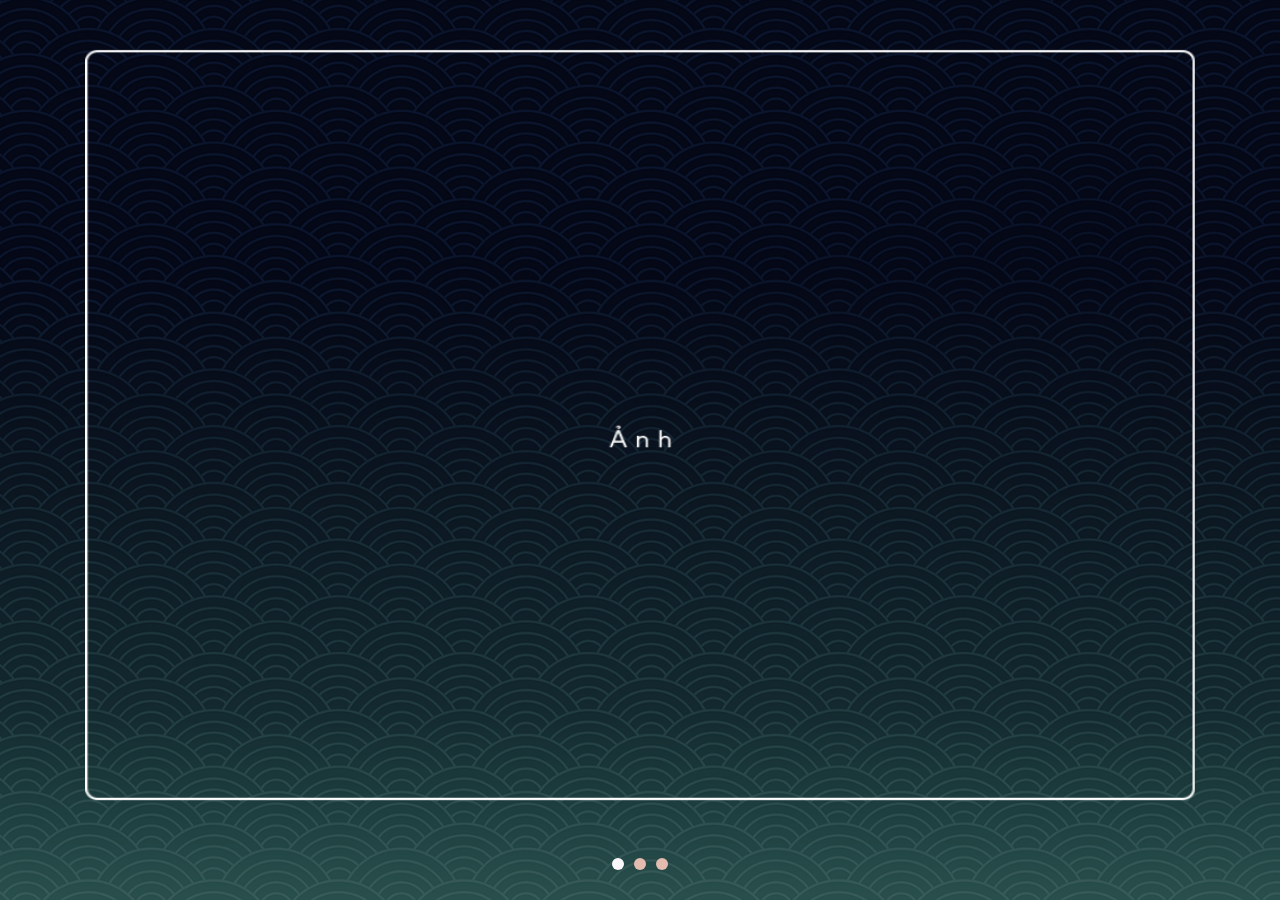
<file: page-1.html>
<!DOCTYPE html>
<html lang="vn">
<head>
    <meta charset="UTF-8">
    <meta name="viewport" content="width=device-width, user-scalable=no, initial-scale=1.0, maximum-scale=1.0, minimum-scale=1.0">
    <meta http-equiv="X-UA-Compatible" content="IE=edge,chrome=1">
    <meta name="keywords" content="Hạnh Ngộ Thiên Di">
    <meta name="author" content="Hạnh Ngộ Thiên Di">
    <title>Hạnh Ngộ Thiên Di</title>
    <link rel="stylesheet" href="css/bootstrap.min.css">
    <link rel="stylesheet" href="fonts/css/all.min.css">
    <link rel="stylesheet" href="css/mobilemenu.css">
    <link rel="stylesheet" href="css/owl.carousel.min.css">
    <link rel="stylesheet" href="css/animate.min.css">
    <link rel="stylesheet" href="css/style.css">
    <script src="js/jquery-3.3.1.min.js"></script>
    <script src="js/bootstrap.min.js"></script>
    <script src="js/owl.carousel.min.js"></script>
    <script src="js/wow.min.js"></script>
    <script src="js/jquery-simple-mobilemenu.min.js"></script>
</head>
<body class="demo">
<div id="page">
    <main id="main" class="mt-0">
        <section class="section__box pt-0 pb-0" id="letter__box">
            <div class="container">
                <div class="slider__box">
                    <div class="owl-carousel slider_demo">
                        <div class="item">
                            <img src="images/no_image_slider.png" alt="">
                        </div>
                        <div class="item">
                            <img src="images/no_image_slider.png" alt="">
                        </div>
                        <div class="item">
                            <img src="images/no_image_slider.png" alt="">
                        </div>
                    </div>
                </div>

            </div>
        </section>
    </main>
</div>
<style>
    .slider__box  .item {
        height: calc(100vh - 150px);
        margin: 50px 0 100px;
    }
    .owl-dots{
        bottom: 30px;
    }
</style>
<script>
    var $ww = $(window).width();
    $(document).ready(function() {
        $(".mobile_menu").slideMobileMenu({
            onMenuLoad: function(menu) {
                console.log(menu)
            },
            onMenuToggle: function(menu, opened) {
                console.log(opened)
            }
        });
        $(".slider_demo").owlCarousel({
            items : 1,
            nav:false,
            navText:"",
            dots:true,
            loop:true,
            autoPlay:true,
            autoplayTimeout:3000
        });
        $('.main__menu--ul a[href*=\\#]').bind('click', function(e) {
            e.preventDefault(); // prevent hard jump, the default behavior

            var target = $(this).attr("href"); // Set the target as variable

            // perform animated scrolling by getting top-position of target-element and set it as scroll target
            $('html, body').stop().animate({
                scrollTop: $(target).offset().top
            }, 600);

            return false;
        });
    });
</script>

</body>
</html>
</file>
<file: css/mobilemenu.css>
.back{color:#FFF}
header .logo-port{padding-left:0;width:calc(100% - 100px)}
.logo-port h1,.logo-port h2,.logo-port p{margin:0!important}
.content-wrap{background-color:#fff;color:#333;float:left;height:100vh;position:relative;width:50%}
.content-inner-wrap{position:absolute;left:50%;top:50%;transform:translate(-50%,-50%);width:70%;padding:0;text-align:left}
.menu-wrap{height:100vh;width:50%;padding:0;float:left;position:relative}
body.mmactive{overflow:hidden}
.mobile_menu{display:none;position:relative}
.sm_menu_outer.active .mobile_menu{display:block;padding:0}
.sm_menu_outer{height:calc(100vh - 64px);overflow-y:scroll;overflow-x:hidden;position:fixed;right:0;top:64px;z-index:-9;width:100%;opacity:0;background-color:#fff;-webkit-transition:opacity .2s;-moz-transition:opacity .2s;transition:opacity .2s;border-top:.5px solid rgba(0,0,0,0);border-image:linear-gradient(to right,rgba(0,0,0,0) 0%,#2a2a2a 20%,#2a2a2a 50%,#2a2a2a 80%,rgba(0,0,0,0) 100%) 0 0 1 0}
.sm_menu_outer.active{opacity:1;z-index:999}
.sm_menu_outer .mobile_menu li.back a{padding:20px 5px 20px 45px;background:#fff;position:relative}
.sm_menu_outer .mobile_menu li.back a:before{font:normal normal normal 14px/1 FontAwesome;content:"\f104";position:absolute;left:15px;top:14px;font-size:32px}
.sm_menu_outer .mobile_menu a{color:#000;display:block;letter-spacing:1px;padding:10px 15px;text-transform:uppercase;text-decoration:none}
.sm_menu_outer .mobile_menu .submenu{background-color:#fff;height:calc(100vh - 70px);position:absolute;right:-100%;top:0;transition:all .5s ease 0s;width:100%;z-index:999;padding:0}
.sm_menu_outer .mobile_menu li.active>.submenu{right:0}
.sm_menu_outer .mobile_menu li{list-style-type:none;border-bottom:.5px solid rgba(0,0,0,0);border-image:linear-gradient(to right,rgba(0,0,0,0) 0%,#2a2a2a 20%,#2a2a2a 50%,#2a2a2a 80%,rgba(0,0,0,0) 100%) 0 0 1 0;color:#333}
.sm_menu_outer .mobile_menu li.hasChild>a{position:relative}
.sm_menu_outer .mobile_menu li.hasChild>a:after{font:normal normal normal 14px/1 FontAwesome;content:"\f054";position:absolute;right:15px;top:3px;font-size:32px;font-family: 'Font Awesome\ 5 Free';}
#sm_menu_ham{cursor:pointer;float:right;height:20px;position:fixed;right:5px;-webkit-transform:rotate(0deg);-moz-transform:rotate(0deg);transform:rotate(0deg);-webkit-transition:all .5s ease-in-out 0;-moz-transition:all .5s ease-in-out 0;-o-transition:all .5s ease-in-out 0;transition:all .5s ease-in-out 0;width:25px;top:22px;right:12px;z-index:99999}
#sm_menu_ham span{background-color:#333;border-radius:5px;display:block;height:2px;left:0;opacity:1;position:absolute;-webkit-transform:rotate(0deg);-moz-transform:rotate(0deg);transform:rotate(0deg);-webkit-transition:all .25s ease-in-out 0;-moz-transition:all .25s ease-in-out 0;-o-transition:all .25s ease-in-out 0;transition:all .25s ease-in-out 0;width:25px}
#sm_menu_ham span:nth-child(1){top:0}
#sm_menu_ham span:nth-child(2),#sm_menu_ham span:nth-child(3){top:10px}
#sm_menu_ham span:nth-child(4){top:20px}
#sm_menu_ham.open span:nth-child(1){left:50%;top:18px;width:0}
#sm_menu_ham.open span:nth-child(2){-webkit-transform:rotate(45deg);-moz-transform:rotate(45deg);transform:rotate(45deg)}
#sm_menu_ham.open span:nth-child(3){-webkit-transform:rotate(-45deg);-moz-transform:rotate(-45deg);transform:rotate(-45deg)}
#sm_menu_ham.open span:nth-child(4){left:50%;top:18px;width:0}
@media (min-width:1025px) {
#sm_menu_ham,.sm_menu_outer{display:none}
}
@media (max-width: 1024px) {
.hidden1024{display:none!important}
.block1024{display:block!important}
header{height:64px;border-bottom:.5px solid rgba(0,0,0,0);border-image:linear-gradient(to right,rgba(0,0,0,0) 0%,#2a2a2a 40%,#2a2a2a 50%,#2a2a2a 60%,rgba(0,0,0,0) 100%) 0 0 1 0;color:#333;position:fixed;width:100%;top:0;left:0;padding:1px 10px;z-index:9999;background:#323232}
.header_2019 {width: 100%;position: fixed;top: 0;left: 0;height: 64px;background: #fff;z-index: 9999;}
.header .btn_enquire{position:absolute;width:auto;min-width:50px;right:50px;top:15px;color:#333;font-size:15px}
.header .btn_enquire a{background:#1aae89;color:#fff;line-height:33px;display:inline-block;padding:0 13px;border-radius:20px;outline:0!important}
.header .dropdown-menu{position:absolute;top:100%;right:0;left:auto}
.sm_menu_outer .mobile_menu a{color:#333;display:block;letter-spacing:1px;padding:10px 15px;text-transform:none!important;text-decoration:none;font-size:16px!important}
.sm_menu_outer .mobile_menu a.enquire{padding-right:30px;display:inline-block;position:relative}
.sm_menu_outer .mobile_menu a.enquire:after{width:2px;height:30px;top:5px;right:0;position:absolute;content:"";background:#bbb}
.sm_menu_outer .mobile_menu a.callus{display:inline-block}
.sm_menu_outer .mobile_menu .dropdown-menu{left:12px}
.sm_menu_outer .mobile_menu .dropdown-menu li{list-style-type:none;border-bottom:.5px solid rgba(0,0,0,0);border-image:linear-gradient(to right,rgba(0,0,0,0) 0%,#ccc 20%,#ccc 50%,#ccc 80%,rgba(0,0,0,0) 100%) 0 0 1 0;color:#333}
.sm_menu_outer .mobile_menu .dropdown-menu a{font-size:14px!important}
.find_mobi{position: absolute;right: 65px;top: 18px;font-size: 20px;color: #252525;cursor:pointer;}
.language_select{position: fixed;top: 22px;right: 105px;height: auto;width: auto;z-index: 99;}
.language_select >a,.language_select >a >img{width:30px; height:20px;}
.language_select .dropdown-menu {
    min-width: 170px !important;
}
}
@media (max-width: 991px) {
.get__enquire__content{padding:0!important}
.mb992_15{margin-bottom:15px!important}
}
@media (max-width: 767px) {
.language_select{position: fixed;top: 21px;right: 55px;height: auto;width: auto;z-index: 99;}
}

@media (max-width: 1024px) {
header .logo-port{padding-left:0;width:116px}
header{background-color:#fff}
}
</file>
<file: css/style.css>
@font-face {
    font-family: 'MarkPro';
    src: url('../fonts/Font_markpro/MarkPro-Regular.eot');
    src: url('../fonts/Font_markpro/MarkPro-Regular.eot?#iefix') format('embedded-opentype'),
    url('../fonts/Font_markpro/MarkPro-Regular.woff2') format('woff2'),
    url('../fonts/Font_markpro/MarkPro-Regular.woff') format('woff'),
    url('../fonts/Font_markpro/MarkPro-Regular.ttf') format('truetype'),
    url('../fonts/Font_markpro/MarkPro-Regular.svg') format('svg');
    font-weight: normal;
    font-style: normal;
    font-display: swap;
}


body {
    font-size: 14px;
    color: #262626;
    font-family: 'MarkPro';
    color: #1c1c1c;
    overflow-x: hidden
}

* {
    margin: 0;
    padding: 0;
    border: none;
}

img, .img {
    max-width: 100%;
    max-height: 100%;
}

a:hover {
    text-decoration: none;
}

.list_style_none {
    list-style: none;
    padding: 0;
    margin: 0;
}

.color_fff {
    color: #fff !important;
}

.navbar-brand > img {
    display: block;
}

#header {
    position: fixed;
    width: 100%;
    top: 0;
    left: 0;
    height: 75px;
    z-index: 99;
    box-shadow: 1px 1px 2px rgba(88, 88, 90, 0.3);
}

#logo {
    display: inline-block;
    width: 300px;
    height: 52px;
    float: left;
    text-indent: -9999%;
    margin: 0;
}

#logo a {
    display: block;
    width: 100%;
    height: auto;
    margin: 0;
    padding: 0;
    float: left;
    height: 100%;
}

.dropdown_item li a {
    line-height: 24px !important;
    padding: 5px 10px !important;
    width: 100%;
    display: block;
}

#logo img {
    width: 100%;
    height: 100%;
}

.demo .header__desktop {
    background: url(../images/bg_header.png);
    background-size: cover;
}

.header__desktop--box {
    display: flex;
    justify-content: space-between;
    padding: 15px 0 10px;
}

.main__menu--ul .item {
    position: relative;
}

.main__menu--ul .item a {
    color: #fff;
    padding: 15px;
    text-transform: uppercase;
    font-size: 15px;
}

.main__menu--ul .item a.active {
    font-weight: bold;
}

.main__menu--ul .dropdown_item a {
    color: #1c1c1c;
    font-size: 16px
}

.header li.subMenu:hover > .dropdown-menu {
    display: block;
}

.header .dropdown-menu {
    padding: 5px 0;
    margin: 0 !important;
    min-width: 220px;
}

.main__menu {
    display: flex;
    align-items: center;
}

.main__menu--ul {
    margin: 0;
    padding: 0;
    display: flex;
    width: 100%;
}


/* css main */
#main {
    background: #000;
    margin-top: 75px;
}

.videof, .videot {
    width: 100%;
    height: 100%;
}

.video {
    position: relative;
}

.content_video {
    position: absolute;
    bottom: 40px;
    left: 0;
    width: 100%;
    text-align: center;
}

.content_video .title {
    color: #fff;
    letter-spacing: 5px;
    font-size: 24px;
}

.content_video .intro {
    color: #fec48e;
    font-size: 48px;
}

.content_video .span {
    margin-left: 70px
}

.content_video .intro span {
    line-height: 50px;
}

.letter {
    padding: 50px 30px 0 0;
}

#letter__box, #products__box, #order__box, .footer__box {
    background: url('../images/bg_letter.png');
    background-size: cover;
    padding: 150px 0;
}

#order__box {
    height: 800px
}

#products__box {
    padding: 150px 0 100px;
}

#gift__box, #products--limitted__box, #form__box, #reviews__box {
    background: url('../images/bg_gift.png');
    background-size: cover;
    padding: 150px 0 100px;
}

#products--limitted__box {
    padding: 150px 0 120px;
}

#reviews__box {
    padding: 200px 0 100px;
}

.section__box {
    position: relative;
}

.section__box:before, .footer__box:before {
    content: '';
    height: 10px;
    width: 100%;
    position: absolute;
    top: 0;
    left: 0;
    background: rgba(255, 255, 255, 0.1);
}

.section__box#video__box:before, .section__box#letter__box:before {
    content: none;
}

.title_letter {
    font-size: 48px;
    color: #ffc07e;
    margin-bottom: 25px;
}

.owl-dots {
    position: absolute;
    bottom: -30px;
    display: flex;
    justify-content: center;
    z-index: 9;
    width: 100%;
}

.owl-dot {
    background: #e3bcaf !important;
    width: 12px;
    height: 12px;
    border-radius: 100%;
    margin: 0 5px;
}

.owl-dot.active {
    background: #faf8fa !important;
}

.owl-dot:focus {
    outline: none;
}

.item__box img {
    width: 100%;
    max-width: 300px;
}

.title__box a {
    max-width: 230px;
    margin: 0 auto;
}

.title__box {
    margin-top: 80px;
    font-size: 16px;
    margin-bottom: 0;
}

.title__box a {
    display: flex;
    border-radius: 5px;
    border: 1px solid #fff;
}

.title__box .title__box--span {
    color: #fff;
    padding: 10px 12px;
    display: inline-block;
    font-size: 22px;
    width: calc(100% - 50px);
}

.icon__double {
    display: flex;
    color: #1c1c1c;
    background: #dcbda5;
    width: 50px;
    justify-content: center;
    align-items: center;
    border-radius: 5px 0 0 5px;
}

.products__box--title {
    font-size: 25px;
    color: #fff;
    margin-bottom: 50px;
    letter-spacing: 5px;
}

.intro__product {
    color: #fff;
    text-align: justify;
    text-align-last: center;
}

.title_product a {
    color: #fff;
}

.item__product > a {
    display: block;
    height: 265px;
    margin-bottom: 40px;
    text-align: center;
}

.title_product {
    font-size: 22px;
    line-height: 28px;
    min-height: 56px;
    margin-bottom: 10px;
}

.purchase__steps--detail {
    margin-top: 35px;
}

.purchase__steps--title {
    font-size: 52px;
    max-width: 600px;
    color: #ecc390
}

.purchase__steps--list {
    margin-top: 40px;
    margin-bottom: 40px;
}

.purchase__steps--list li {
    margin-bottom: 30px;
}

.purchase__steps--list li:last-child {
    margin-bottom: 0
}

.form__box {
    max-width: 460px;
    margin: 0 auto;
}

.form__box--title {
    font-size: 22px;
    line-height: 28px;
    margin-bottom: 10px;
    text-align: center;
    color: #fff;
    text-transform: uppercase;
    letter-spacing: 3px;
}

.form__register input {
    padding: 10px;

    background: none;
    border: none;
    border-bottom: 1px solid #fff;
    border-radius: 10px;
    color: #fff;
    text-align: center;
}

.form__register input:focus {
    box-shadow: none;
    border: none;
    background: none;
    border-bottom: 1px solid #fff;
    color: #fff;

}

.submit__form {
    display: flex;
    border-radius: 5px;
    border: 1px solid #fff;
    background: none;
    height: 48px;
    line-height: 48px;
    margin: 50px auto 0;
}

.submit__form:focus {
    outline: none;
}

.submit__form .submit__form--span {
    color: #fff;
    padding: 0 12px;
    display: inline-block;
    font-size: 22px;
    width: calc(100% - 50px);
}

.submit__form .icon__double {
    height: 100%
}

.form__register {
    margin-top: 50px;
    text-align: center;
}

.form__register label {
    color: #fff;
    margin-bottom: 15px;
}

.list__checkbox {
    display: flex;
    width: 100%;
}

.item__checkbox {
    width: calc(100% / 3);
    padding-left: 25px;
}

.item__checkbox label {
    display: inline-block;
    cursor: pointer;
}

.item__checkbox input {
    display: none;
}

.item__checkbox label:before {
    content: '';
    cursor: pointer;
    vertical-align: bottom;
    /* average checkbox styling */
    line-height: 1.1em;
    font-weight: bold;
    text-align: center;
    font-size: 24px;
    background: none;
    border: 1px solid #fff;
    border-radius: 5px;
    width: 26px;
    height: 26px;
    box-sizing: border-box;
    display: inline-block;
    margin-right: 10px;
}

.item__checkbox input:checked + label:before {
    content: '\2713';
    color: #fff;
}

.item__checkbox input:checked + label {
    color: #fff;
}

.box__reviews--title {
    font-size: 32px;
    color: #ecc390;
}

.box__reviews {
    max-width: 450px;
    margin: 0 auto;
}

.list__reviews {
    margin-top: 35px;
}

.reviews__post--content {
    margin-top: 50px;
}

.name_customer {
    margin: 30px 0;
}

#footer {
    background: #000
}

.list__location--header {
    font-size: 25px;
    margin-bottom: 10px;
    text-align: center;
    color: #fff;
    text-transform: uppercase;
    letter-spacing: 3px;
}

.list_social_footer li i {
    width: 50px;
    height: 50px;
    color: #fff;
    border-radius: 100%;
    text-align: center;
    line-height: 50px;
    font-size: 20px;
    transition: all .5s ease;
}

.list_social_footer li a.youtube i {
    background: #cc181e
}

.list_social_footer li a.instagram i {
    background: #8442b2
}

.list_social_footer li a.facebook i {
    background: #3a5795
}

.list_social_footer li {
    margin-right: 30px;
    color: #fff;
}

.list_social_footer li a:hover i {
    transform: rotate(360deg);
    border-radius: 0;
}

.list__location {
    max-width: 500px;
    float: right;
    z-index: 1;
    min-height: 500px;
}

.footer__box {
    height: 800px;
}

.bg_footer {
    background: url(../images/bg_footer.png);
    background-size: 70% 100%;
    background-position: 0 100%;
    position: absolute;
    background-repeat: no-repeat;
    left: 0;
    top: 0;
    height: calc(100% - 10px);
    width: 100%;
    margin-top: 10px;
}

.social__box {
    position: absolute;
}

.social__box {
    position: absolute;
    bottom: 0;
    width: 100%;
    left: 0;
}

.order__box--title {
    font-size: 48px;
    color: #ffc07e;
    margin-bottom: 10px;
    line-height: 48px;
}

.order__box--content {
    width: 100%;
    max-width: 600px;
    float: right;
    text-align: center;
}

.promotion__intro {
    font-size: 20px;
}

.promotion {
    color: #ccb7a1;
    font-size: 26px;
}

.sale_clock {
    display: flex;
    border: 1px solid #9c9284;
    border-radius: 25px;
    margin-top: 60px;
    padding: 20px 0;
}

.sale_clock .clock {
    display: inline-block;
    line-height: 1;
    padding: 20px;
    font-size: 50px;
    width: 25%;
    position: relative;
}

.sale_clock span {
    display: block;
    font-size: 20px;
    color: white;
    margin-top: 10px;
}

.sale_clock .clock:not(:last-child):after {
    position: absolute;
    top: 50%;
    transform: translateY(-50%);
    right: -5px;
    font-size: 40px;
    content: ":"
}


@media (min-width: 1200px) {
    .product__limited_svip {
        padding: 0 200px;
    }

    .product__limited_svip .item__product {
        padding: 0 23px;
    }

}

@media (min-width: 1300px) {
    .container {
        max-width: 1310px;
    }
}

@media (min-width: 1600px) {
    .container {
        max-width: 1470px;
    }

    #gift__box {
        padding: 200px 0 100px;
    }

    #reviews__box {
        padding: 235px 0 100px;
    }

    .title_product, .form__box--title {
        font-size: 25px
    }

    .title__box .title__box--span {
        font-size: 25px;
        height: 55px;
        display: flex;
        align-items: center;
        justify-content: center;
    }

    .item__box img {
        width: 100%;
        max-width: 340px;
    }

    .title__box a {
        max-width: 270px;
    }

    .form__register {
        margin-top: 60px;
    }

    .submit__form {
        height: 55px;
        line-height: 55px;
        margin: 60px auto 0;
    }

    .submit__form .submit__form--span {
        display: inline-block;
        font-size: 25px;
        padding: 0 12px;
    }

    .box__reviews {
        max-width: 500px;
    }

    .box__reviews--title {
        font-size: 36px;
    }

    .list__reviews {
        margin-top: 40px;
    }

    .reviews__post--content {
        margin-top: 60px;
    }

    .footer__box {
        height: 1000px;
    }

    .order__box--content {
        max-width: 700px;
    }

    .product__limited--list {
        max-width: 1280px;
        margin: 0 auto;
    }
}

@media (min-width: 1920px) {
    .container {
        max-width: 1770px;
    }

    .box__reviews {
        max-width: 600px;
    }

    .box__reviews--title {
        font-size: 42px;
    }

    .footer__box {
        height: 1060px;
    }

    .list_social_footer li i {
        width: 60px;
        height: 60px;
        line-height: 60px;
    }

    .order__box--content {
        max-width: 830px;

    }
}


@media (max-width: 1024px) {
    #main {
        margin-top: 64px;
    }

    .block1024 {
        display: block !important;
    }

    .hidden1024 {
        display: none !important;
    }

    .header {
        background: url(../images/bg_header.jpg);
        background-size: cover;
    }

    .main__menu--ul.mobile_menu .item a {
        color: #1c1c1c;
    }

    .sm_menu_outer {
        height: auto;
    }

    header .logo-port {
        padding-left: 0;
        width: 250px;
        margin-top: 12px;
    }

    #sm_menu_ham span {
        background: #fff;
    }

    .letter {
        padding: 0;
    }

    .title_product {
        min-height: unset;
    }

    .item__product > a {
        margin-bottom: 25px;
    }

    .item__product {
        margin-bottom: 40px;
    }

    .purchase__steps--title {
        font-size: 40px;
    }

    .box__reviews--title {
        font-size: 26px;
    }

    .list__reviews {
        margin-top: 25px;
    }

    .list__location--header {
        font-size: 21px
    }

    .footer__box {
        height: 700px;
    }

    .item__checkbox {
        padding-left: 5px;
    }
}

@media (min-width: 992px) and (max-width: 1024px) {
    .item__box img {
        max-width: 250px;
    }
}

@media (min-width: 768px) and (max-width: 992px) {
    .content_video .title {

        font-size: 20px;
        line-height: 24px;
        margin-bottom: 5px;
    }

    .content_video .intro {
        font-size: 36px;
    }

    .content_video .intro span {
        line-height: 36px;
    }

}

@media (max-width: 992px) {
    .letter {
        margin-bottom: 30px;
    }

    .title__box {
        margin-top: 40px;
    }

    .item__box {
        margin-bottom: 70px;
    }

    .purchase__steps, .reviews__post {
        margin-bottom: 50px;
    }

    .purchase__steps--title {
        font-size: 36px;
        text-align: center;
        max-width: 100%;
    }

    .bg_footer {
        background-size: 100% 100%;
    }

    .list__location {
        max-width: 100%;
        float: none;
    }
}

@media (max-width: 767px) {
    .content_video .title {

        letter-spacing: 3px;
        font-size: 18px;
        margin-bottom: 5px;
    }

    .content_video .intro {
        font-size: 28px;
    }

    .content_video .intro span {
        line-height: 28px;
    }

    .content_video {
        bottom: 20px;
        display: none;
    }

    .item__product {
        margin-bottom: 40px
    }

    .item__product > a {
        margin-bottom: 15px;
    }

    .title_product {
        min-height: unset;
    }

    #letter__box, #products__box, #order__box, .footer__box {
        background: url(../images/bg_letter.png);
        background-size: cover;
        padding: 100px 0;
    }

    #letter__box {
        padding-top: 50px;
    }

    #gift__box .row .col-lg-4:last-child .item__box, #products__box .row .col-12:last-child .item__product, .product__limited .row .col-12:last-child .item__product {
        margin-bottom: 0;
    }

    #products--limitted__box {
        padding: 100px 0;
    }

    .list__location {
        min-height: 420px;
    }

    .footer__box {
        height: auto;
        min-height: 500px;
        padding: 50px 0 30px !important;
    }

    .list__checkbox--box p {
        color: #fff;
    }

    .title__box .title__box--span {
        font-size: 19px;
    }

    #header {
        height: 70px;
    }

    .videof, .videot {
        width: 620px;
        height: 315px;
        margin-left: -186px;
        margin-top: 90px;
    }

    #main {
        margin-top: -20px;
    }

    .item__checkbox {
        padding-left: 10px;
    }

    .purchase__steps--title {
        font-size: 40px;
    }
}
</file>
<file: fonts/css/all.min.css>
.fa,.fab,.fal,.far,.fas{-moz-osx-font-smoothing:grayscale;-webkit-font-smoothing:antialiased;display:inline-block;font-style:normal;font-variant:normal;text-rendering:auto;line-height:1}.fa-lg{font-size:1.33333em;line-height:.75em;vertical-align:-.0667em}.fa-xs{font-size:.75em}.fa-sm{font-size:.875em}.fa-1x{font-size:1em}.fa-2x{font-size:2em}.fa-3x{font-size:3em}.fa-4x{font-size:4em}.fa-5x{font-size:5em}.fa-6x{font-size:6em}.fa-7x{font-size:7em}.fa-8x{font-size:8em}.fa-9x{font-size:9em}.fa-10x{font-size:10em}.fa-fw{text-align:center;width:1.25em}.fa-ul{list-style-type:none;margin-left:2.5em;padding-left:0}.fa-ul>li{position:relative}.fa-li{left:-2em;position:absolute;text-align:center;width:2em;line-height:inherit}.fa-border{border:.08em solid #eee;border-radius:.1em;padding:.2em .25em .15em}.fa-pull-left{float:left}.fa-pull-right{float:right}.fa.fa-pull-left,.fab.fa-pull-left,.fal.fa-pull-left,.far.fa-pull-left,.fas.fa-pull-left{margin-right:.3em}.fa.fa-pull-right,.fab.fa-pull-right,.fal.fa-pull-right,.far.fa-pull-right,.fas.fa-pull-right{margin-left:.3em}.fa-spin{animation:fa-spin 2s infinite linear}.fa-pulse{animation:fa-spin 1s infinite steps(8)}@keyframes fa-spin{0%{transform:rotate(0deg)}to{transform:rotate(1turn)}}.fa-rotate-90{-ms-filter:"progid:DXImageTransform.Microsoft.BasicImage(rotation=1)";transform:rotate(90deg)}.fa-rotate-180{-ms-filter:"progid:DXImageTransform.Microsoft.BasicImage(rotation=2)";transform:rotate(180deg)}.fa-rotate-270{-ms-filter:"progid:DXImageTransform.Microsoft.BasicImage(rotation=3)";transform:rotate(270deg)}.fa-flip-horizontal{-ms-filter:"progid:DXImageTransform.Microsoft.BasicImage(rotation=0, mirror=1)";transform:scaleX(-1)}.fa-flip-vertical{transform:scaleY(-1)}.fa-flip-both,.fa-flip-horizontal.fa-flip-vertical,.fa-flip-vertical{-ms-filter:"progid:DXImageTransform.Microsoft.BasicImage(rotation=2, mirror=1)"}.fa-flip-both,.fa-flip-horizontal.fa-flip-vertical{transform:scale(-1)}:root .fa-flip-both,:root .fa-flip-horizontal,:root .fa-flip-vertical,:root .fa-rotate-90,:root .fa-rotate-180,:root .fa-rotate-270{filter:none}.fa-stack{display:inline-block;height:2em;line-height:2em;position:relative;vertical-align:middle;width:2.5em}.fa-stack-1x,.fa-stack-2x{left:0;position:absolute;text-align:center;width:100%}.fa-stack-1x{line-height:inherit}.fa-stack-2x{font-size:2em}.fa-inverse{color:#fff}.fa-500px:before{content:"\f26e"}.fa-accessible-icon:before{content:"\f368"}.fa-accusoft:before{content:"\f369"}.fa-acquisitions-incorporated:before{content:"\f6af"}.fa-ad:before{content:"\f641"}.fa-address-book:before{content:"\f2b9"}.fa-address-card:before{content:"\f2bb"}.fa-adjust:before{content:"\f042"}.fa-adn:before{content:"\f170"}.fa-adobe:before{content:"\f778"}.fa-adversal:before{content:"\f36a"}.fa-affiliatetheme:before{content:"\f36b"}.fa-air-freshener:before{content:"\f5d0"}.fa-algolia:before{content:"\f36c"}.fa-align-center:before{content:"\f037"}.fa-align-justify:before{content:"\f039"}.fa-align-left:before{content:"\f036"}.fa-align-right:before{content:"\f038"}.fa-alipay:before{content:"\f642"}.fa-allergies:before{content:"\f461"}.fa-amazon:before{content:"\f270"}.fa-amazon-pay:before{content:"\f42c"}.fa-ambulance:before{content:"\f0f9"}.fa-american-sign-language-interpreting:before{content:"\f2a3"}.fa-amilia:before{content:"\f36d"}.fa-anchor:before{content:"\f13d"}.fa-android:before{content:"\f17b"}.fa-angellist:before{content:"\f209"}.fa-angle-double-down:before{content:"\f103"}.fa-angle-double-left:before{content:"\f100"}.fa-angle-double-right:before{content:"\f101"}.fa-angle-double-up:before{content:"\f102"}.fa-angle-down:before{content:"\f107"}.fa-angle-left:before{content:"\f104"}.fa-angle-right:before{content:"\f105"}.fa-angle-up:before{content:"\f106"}.fa-angry:before{content:"\f556"}.fa-angrycreative:before{content:"\f36e"}.fa-angular:before{content:"\f420"}.fa-ankh:before{content:"\f644"}.fa-app-store:before{content:"\f36f"}.fa-app-store-ios:before{content:"\f370"}.fa-apper:before{content:"\f371"}.fa-apple:before{content:"\f179"}.fa-apple-alt:before{content:"\f5d1"}.fa-apple-pay:before{content:"\f415"}.fa-archive:before{content:"\f187"}.fa-archway:before{content:"\f557"}.fa-arrow-alt-circle-down:before{content:"\f358"}.fa-arrow-alt-circle-left:before{content:"\f359"}.fa-arrow-alt-circle-right:before{content:"\f35a"}.fa-arrow-alt-circle-up:before{content:"\f35b"}.fa-arrow-circle-down:before{content:"\f0ab"}.fa-arrow-circle-left:before{content:"\f0a8"}.fa-arrow-circle-right:before{content:"\f0a9"}.fa-arrow-circle-up:before{content:"\f0aa"}.fa-arrow-down:before{content:"\f063"}.fa-arrow-left:before{content:"\f060"}.fa-arrow-right:before{content:"\f061"}.fa-arrow-up:before{content:"\f062"}.fa-arrows-alt:before{content:"\f0b2"}.fa-arrows-alt-h:before{content:"\f337"}.fa-arrows-alt-v:before{content:"\f338"}.fa-artstation:before{content:"\f77a"}.fa-assistive-listening-systems:before{content:"\f2a2"}.fa-asterisk:before{content:"\f069"}.fa-asymmetrik:before{content:"\f372"}.fa-at:before{content:"\f1fa"}.fa-atlas:before{content:"\f558"}.fa-atlassian:before{content:"\f77b"}.fa-atom:before{content:"\f5d2"}.fa-audible:before{content:"\f373"}.fa-audio-description:before{content:"\f29e"}.fa-autoprefixer:before{content:"\f41c"}.fa-avianex:before{content:"\f374"}.fa-aviato:before{content:"\f421"}.fa-award:before{content:"\f559"}.fa-aws:before{content:"\f375"}.fa-baby:before{content:"\f77c"}.fa-baby-carriage:before{content:"\f77d"}.fa-backspace:before{content:"\f55a"}.fa-backward:before{content:"\f04a"}.fa-bacon:before{content:"\f7e5"}.fa-balance-scale:before{content:"\f24e"}.fa-ban:before{content:"\f05e"}.fa-band-aid:before{content:"\f462"}.fa-bandcamp:before{content:"\f2d5"}.fa-barcode:before{content:"\f02a"}.fa-bars:before{content:"\f0c9"}.fa-baseball-ball:before{content:"\f433"}.fa-basketball-ball:before{content:"\f434"}.fa-bath:before{content:"\f2cd"}.fa-battery-empty:before{content:"\f244"}.fa-battery-full:before{content:"\f240"}.fa-battery-half:before{content:"\f242"}.fa-battery-quarter:before{content:"\f243"}.fa-battery-three-quarters:before{content:"\f241"}.fa-bed:before{content:"\f236"}.fa-beer:before{content:"\f0fc"}.fa-behance:before{content:"\f1b4"}.fa-behance-square:before{content:"\f1b5"}.fa-bell:before{content:"\f0f3"}.fa-bell-slash:before{content:"\f1f6"}.fa-bezier-curve:before{content:"\f55b"}.fa-bible:before{content:"\f647"}.fa-bicycle:before{content:"\f206"}.fa-bimobject:before{content:"\f378"}.fa-binoculars:before{content:"\f1e5"}.fa-biohazard:before{content:"\f780"}.fa-birthday-cake:before{content:"\f1fd"}.fa-bitbucket:before{content:"\f171"}.fa-bitcoin:before{content:"\f379"}.fa-bity:before{content:"\f37a"}.fa-black-tie:before{content:"\f27e"}.fa-blackberry:before{content:"\f37b"}.fa-blender:before{content:"\f517"}.fa-blender-phone:before{content:"\f6b6"}.fa-blind:before{content:"\f29d"}.fa-blog:before{content:"\f781"}.fa-blogger:before{content:"\f37c"}.fa-blogger-b:before{content:"\f37d"}.fa-bluetooth:before{content:"\f293"}.fa-bluetooth-b:before{content:"\f294"}.fa-bold:before{content:"\f032"}.fa-bolt:before{content:"\f0e7"}.fa-bomb:before{content:"\f1e2"}.fa-bone:before{content:"\f5d7"}.fa-bong:before{content:"\f55c"}.fa-book:before{content:"\f02d"}.fa-book-dead:before{content:"\f6b7"}.fa-book-medical:before{content:"\f7e6"}.fa-book-open:before{content:"\f518"}.fa-book-reader:before{content:"\f5da"}.fa-bookmark:before{content:"\f02e"}.fa-bowling-ball:before{content:"\f436"}.fa-box:before{content:"\f466"}.fa-box-open:before{content:"\f49e"}.fa-boxes:before{content:"\f468"}.fa-braille:before{content:"\f2a1"}.fa-brain:before{content:"\f5dc"}.fa-bread-slice:before{content:"\f7ec"}.fa-briefcase:before{content:"\f0b1"}.fa-briefcase-medical:before{content:"\f469"}.fa-broadcast-tower:before{content:"\f519"}.fa-broom:before{content:"\f51a"}.fa-brush:before{content:"\f55d"}.fa-btc:before{content:"\f15a"}.fa-bug:before{content:"\f188"}.fa-building:before{content:"\f1ad"}.fa-bullhorn:before{content:"\f0a1"}.fa-bullseye:before{content:"\f140"}.fa-burn:before{content:"\f46a"}.fa-buromobelexperte:before{content:"\f37f"}.fa-bus:before{content:"\f207"}.fa-bus-alt:before{content:"\f55e"}.fa-business-time:before{content:"\f64a"}.fa-buysellads:before{content:"\f20d"}.fa-calculator:before{content:"\f1ec"}.fa-calendar:before{content:"\f133"}.fa-calendar-alt:before{content:"\f073"}.fa-calendar-check:before{content:"\f274"}.fa-calendar-day:before{content:"\f783"}.fa-calendar-minus:before{content:"\f272"}.fa-calendar-plus:before{content:"\f271"}.fa-calendar-times:before{content:"\f273"}.fa-calendar-week:before{content:"\f784"}.fa-camera:before{content:"\f030"}.fa-camera-retro:before{content:"\f083"}.fa-campground:before{content:"\f6bb"}.fa-canadian-maple-leaf:before{content:"\f785"}.fa-candy-cane:before{content:"\f786"}.fa-cannabis:before{content:"\f55f"}.fa-capsules:before{content:"\f46b"}.fa-car:before{content:"\f1b9"}.fa-car-alt:before{content:"\f5de"}.fa-car-battery:before{content:"\f5df"}.fa-car-crash:before{content:"\f5e1"}.fa-car-side:before{content:"\f5e4"}.fa-caret-down:before{content:"\f0d7"}.fa-caret-left:before{content:"\f0d9"}.fa-caret-right:before{content:"\f0da"}.fa-caret-square-down:before{content:"\f150"}.fa-caret-square-left:before{content:"\f191"}.fa-caret-square-right:before{content:"\f152"}.fa-caret-square-up:before{content:"\f151"}.fa-caret-up:before{content:"\f0d8"}.fa-carrot:before{content:"\f787"}.fa-cart-arrow-down:before{content:"\f218"}.fa-cart-plus:before{content:"\f217"}.fa-cash-register:before{content:"\f788"}.fa-cat:before{content:"\f6be"}.fa-cc-amazon-pay:before{content:"\f42d"}.fa-cc-amex:before{content:"\f1f3"}.fa-cc-apple-pay:before{content:"\f416"}.fa-cc-diners-club:before{content:"\f24c"}.fa-cc-discover:before{content:"\f1f2"}.fa-cc-jcb:before{content:"\f24b"}.fa-cc-mastercard:before{content:"\f1f1"}.fa-cc-paypal:before{content:"\f1f4"}.fa-cc-stripe:before{content:"\f1f5"}.fa-cc-visa:before{content:"\f1f0"}.fa-centercode:before{content:"\f380"}.fa-centos:before{content:"\f789"}.fa-certificate:before{content:"\f0a3"}.fa-chair:before{content:"\f6c0"}.fa-chalkboard:before{content:"\f51b"}.fa-chalkboard-teacher:before{content:"\f51c"}.fa-charging-station:before{content:"\f5e7"}.fa-chart-area:before{content:"\f1fe"}.fa-chart-bar:before{content:"\f080"}.fa-chart-line:before{content:"\f201"}.fa-chart-pie:before{content:"\f200"}.fa-check:before{content:"\f00c"}.fa-check-circle:before{content:"\f058"}.fa-check-double:before{content:"\f560"}.fa-check-square:before{content:"\f14a"}.fa-cheese:before{content:"\f7ef"}.fa-chess:before{content:"\f439"}.fa-chess-bishop:before{content:"\f43a"}.fa-chess-board:before{content:"\f43c"}.fa-chess-king:before{content:"\f43f"}.fa-chess-knight:before{content:"\f441"}.fa-chess-pawn:before{content:"\f443"}.fa-chess-queen:before{content:"\f445"}.fa-chess-rook:before{content:"\f447"}.fa-chevron-circle-down:before{content:"\f13a"}.fa-chevron-circle-left:before{content:"\f137"}.fa-chevron-circle-right:before{content:"\f138"}.fa-chevron-circle-up:before{content:"\f139"}.fa-chevron-down:before{content:"\f078"}.fa-chevron-left:before{content:"\f053"}.fa-chevron-right:before{content:"\f054"}.fa-chevron-up:before{content:"\f077"}.fa-child:before{content:"\f1ae"}.fa-chrome:before{content:"\f268"}.fa-church:before{content:"\f51d"}.fa-circle:before{content:"\f111"}.fa-circle-notch:before{content:"\f1ce"}.fa-city:before{content:"\f64f"}.fa-clinic-medical:before{content:"\f7f2"}.fa-clipboard:before{content:"\f328"}.fa-clipboard-check:before{content:"\f46c"}.fa-clipboard-list:before{content:"\f46d"}.fa-clock:before{content:"\f017"}.fa-clone:before{content:"\f24d"}.fa-closed-captioning:before{content:"\f20a"}.fa-cloud:before{content:"\f0c2"}.fa-cloud-download-alt:before{content:"\f381"}.fa-cloud-meatball:before{content:"\f73b"}.fa-cloud-moon:before{content:"\f6c3"}.fa-cloud-moon-rain:before{content:"\f73c"}.fa-cloud-rain:before{content:"\f73d"}.fa-cloud-showers-heavy:before{content:"\f740"}.fa-cloud-sun:before{content:"\f6c4"}.fa-cloud-sun-rain:before{content:"\f743"}.fa-cloud-upload-alt:before{content:"\f382"}.fa-cloudscale:before{content:"\f383"}.fa-cloudsmith:before{content:"\f384"}.fa-cloudversify:before{content:"\f385"}.fa-cocktail:before{content:"\f561"}.fa-code:before{content:"\f121"}.fa-code-branch:before{content:"\f126"}.fa-codepen:before{content:"\f1cb"}.fa-codiepie:before{content:"\f284"}.fa-coffee:before{content:"\f0f4"}.fa-cog:before{content:"\f013"}.fa-cogs:before{content:"\f085"}.fa-coins:before{content:"\f51e"}.fa-columns:before{content:"\f0db"}.fa-comment:before{content:"\f075"}.fa-comment-alt:before{content:"\f27a"}.fa-comment-dollar:before{content:"\f651"}.fa-comment-dots:before{content:"\f4ad"}.fa-comment-medical:before{content:"\f7f5"}.fa-comment-slash:before{content:"\f4b3"}.fa-comments:before{content:"\f086"}.fa-comments-dollar:before{content:"\f653"}.fa-compact-disc:before{content:"\f51f"}.fa-compass:before{content:"\f14e"}.fa-compress:before{content:"\f066"}.fa-compress-arrows-alt:before{content:"\f78c"}.fa-concierge-bell:before{content:"\f562"}.fa-confluence:before{content:"\f78d"}.fa-connectdevelop:before{content:"\f20e"}.fa-contao:before{content:"\f26d"}.fa-cookie:before{content:"\f563"}.fa-cookie-bite:before{content:"\f564"}.fa-copy:before{content:"\f0c5"}.fa-copyright:before{content:"\f1f9"}.fa-couch:before{content:"\f4b8"}.fa-cpanel:before{content:"\f388"}.fa-creative-commons:before{content:"\f25e"}.fa-creative-commons-by:before{content:"\f4e7"}.fa-creative-commons-nc:before{content:"\f4e8"}.fa-creative-commons-nc-eu:before{content:"\f4e9"}.fa-creative-commons-nc-jp:before{content:"\f4ea"}.fa-creative-commons-nd:before{content:"\f4eb"}.fa-creative-commons-pd:before{content:"\f4ec"}.fa-creative-commons-pd-alt:before{content:"\f4ed"}.fa-creative-commons-remix:before{content:"\f4ee"}.fa-creative-commons-sa:before{content:"\f4ef"}.fa-creative-commons-sampling:before{content:"\f4f0"}.fa-creative-commons-sampling-plus:before{content:"\f4f1"}.fa-creative-commons-share:before{content:"\f4f2"}.fa-creative-commons-zero:before{content:"\f4f3"}.fa-credit-card:before{content:"\f09d"}.fa-critical-role:before{content:"\f6c9"}.fa-crop:before{content:"\f125"}.fa-crop-alt:before{content:"\f565"}.fa-cross:before{content:"\f654"}.fa-crosshairs:before{content:"\f05b"}.fa-crow:before{content:"\f520"}.fa-crown:before{content:"\f521"}.fa-crutch:before{content:"\f7f7"}.fa-css3:before{content:"\f13c"}.fa-css3-alt:before{content:"\f38b"}.fa-cube:before{content:"\f1b2"}.fa-cubes:before{content:"\f1b3"}.fa-cut:before{content:"\f0c4"}.fa-cuttlefish:before{content:"\f38c"}.fa-d-and-d:before{content:"\f38d"}.fa-d-and-d-beyond:before{content:"\f6ca"}.fa-dashcube:before{content:"\f210"}.fa-database:before{content:"\f1c0"}.fa-deaf:before{content:"\f2a4"}.fa-delicious:before{content:"\f1a5"}.fa-democrat:before{content:"\f747"}.fa-deploydog:before{content:"\f38e"}.fa-deskpro:before{content:"\f38f"}.fa-desktop:before{content:"\f108"}.fa-dev:before{content:"\f6cc"}.fa-deviantart:before{content:"\f1bd"}.fa-dharmachakra:before{content:"\f655"}.fa-dhl:before{content:"\f790"}.fa-diagnoses:before{content:"\f470"}.fa-diaspora:before{content:"\f791"}.fa-dice:before{content:"\f522"}.fa-dice-d20:before{content:"\f6cf"}.fa-dice-d6:before{content:"\f6d1"}.fa-dice-five:before{content:"\f523"}.fa-dice-four:before{content:"\f524"}.fa-dice-one:before{content:"\f525"}.fa-dice-six:before{content:"\f526"}.fa-dice-three:before{content:"\f527"}.fa-dice-two:before{content:"\f528"}.fa-digg:before{content:"\f1a6"}.fa-digital-ocean:before{content:"\f391"}.fa-digital-tachograph:before{content:"\f566"}.fa-directions:before{content:"\f5eb"}.fa-discord:before{content:"\f392"}.fa-discourse:before{content:"\f393"}.fa-divide:before{content:"\f529"}.fa-dizzy:before{content:"\f567"}.fa-dna:before{content:"\f471"}.fa-dochub:before{content:"\f394"}.fa-docker:before{content:"\f395"}.fa-dog:before{content:"\f6d3"}.fa-dollar-sign:before{content:"\f155"}.fa-dolly:before{content:"\f472"}.fa-dolly-flatbed:before{content:"\f474"}.fa-donate:before{content:"\f4b9"}.fa-door-closed:before{content:"\f52a"}.fa-door-open:before{content:"\f52b"}.fa-dot-circle:before{content:"\f192"}.fa-dove:before{content:"\f4ba"}.fa-download:before{content:"\f019"}.fa-draft2digital:before{content:"\f396"}.fa-drafting-compass:before{content:"\f568"}.fa-dragon:before{content:"\f6d5"}.fa-draw-polygon:before{content:"\f5ee"}.fa-dribbble:before{content:"\f17d"}.fa-dribbble-square:before{content:"\f397"}.fa-dropbox:before{content:"\f16b"}.fa-drum:before{content:"\f569"}.fa-drum-steelpan:before{content:"\f56a"}.fa-drumstick-bite:before{content:"\f6d7"}.fa-drupal:before{content:"\f1a9"}.fa-dumbbell:before{content:"\f44b"}.fa-dumpster:before{content:"\f793"}.fa-dumpster-fire:before{content:"\f794"}.fa-dungeon:before{content:"\f6d9"}.fa-dyalog:before{content:"\f399"}.fa-earlybirds:before{content:"\f39a"}.fa-ebay:before{content:"\f4f4"}.fa-edge:before{content:"\f282"}.fa-edit:before{content:"\f044"}.fa-egg:before{content:"\f7fb"}.fa-eject:before{content:"\f052"}.fa-elementor:before{content:"\f430"}.fa-ellipsis-h:before{content:"\f141"}.fa-ellipsis-v:before{content:"\f142"}.fa-ello:before{content:"\f5f1"}.fa-ember:before{content:"\f423"}.fa-empire:before{content:"\f1d1"}.fa-envelope:before{content:"\f0e0"}.fa-envelope-open:before{content:"\f2b6"}.fa-envelope-open-text:before{content:"\f658"}.fa-envelope-square:before{content:"\f199"}.fa-envira:before{content:"\f299"}.fa-equals:before{content:"\f52c"}.fa-eraser:before{content:"\f12d"}.fa-erlang:before{content:"\f39d"}.fa-ethereum:before{content:"\f42e"}.fa-ethernet:before{content:"\f796"}.fa-etsy:before{content:"\f2d7"}.fa-euro-sign:before{content:"\f153"}.fa-exchange-alt:before{content:"\f362"}.fa-exclamation:before{content:"\f12a"}.fa-exclamation-circle:before{content:"\f06a"}.fa-exclamation-triangle:before{content:"\f071"}.fa-expand:before{content:"\f065"}.fa-expand-arrows-alt:before{content:"\f31e"}.fa-expeditedssl:before{content:"\f23e"}.fa-external-link-alt:before{content:"\f35d"}.fa-external-link-square-alt:before{content:"\f360"}.fa-eye:before{content:"\f06e"}.fa-eye-dropper:before{content:"\f1fb"}.fa-eye-slash:before{content:"\f070"}.fa-facebook:before{content:"\f09a"}.fa-facebook-f:before{content:"\f39e"}.fa-facebook-messenger:before{content:"\f39f"}.fa-facebook-square:before{content:"\f082"}.fa-fantasy-flight-games:before{content:"\f6dc"}.fa-fast-backward:before{content:"\f049"}.fa-fast-forward:before{content:"\f050"}.fa-fax:before{content:"\f1ac"}.fa-feather:before{content:"\f52d"}.fa-feather-alt:before{content:"\f56b"}.fa-fedex:before{content:"\f797"}.fa-fedora:before{content:"\f798"}.fa-female:before{content:"\f182"}.fa-fighter-jet:before{content:"\f0fb"}.fa-figma:before{content:"\f799"}.fa-file:before{content:"\f15b"}.fa-file-alt:before{content:"\f15c"}.fa-file-archive:before{content:"\f1c6"}.fa-file-audio:before{content:"\f1c7"}.fa-file-code:before{content:"\f1c9"}.fa-file-contract:before{content:"\f56c"}.fa-file-csv:before{content:"\f6dd"}.fa-file-download:before{content:"\f56d"}.fa-file-excel:before{content:"\f1c3"}.fa-file-export:before{content:"\f56e"}.fa-file-image:before{content:"\f1c5"}.fa-file-import:before{content:"\f56f"}.fa-file-invoice:before{content:"\f570"}.fa-file-invoice-dollar:before{content:"\f571"}.fa-file-medical:before{content:"\f477"}.fa-file-medical-alt:before{content:"\f478"}.fa-file-pdf:before{content:"\f1c1"}.fa-file-powerpoint:before{content:"\f1c4"}.fa-file-prescription:before{content:"\f572"}.fa-file-signature:before{content:"\f573"}.fa-file-upload:before{content:"\f574"}.fa-file-video:before{content:"\f1c8"}.fa-file-word:before{content:"\f1c2"}.fa-fill:before{content:"\f575"}.fa-fill-drip:before{content:"\f576"}.fa-film:before{content:"\f008"}.fa-filter:before{content:"\f0b0"}.fa-fingerprint:before{content:"\f577"}.fa-fire:before{content:"\f06d"}.fa-fire-alt:before{content:"\f7e4"}.fa-fire-extinguisher:before{content:"\f134"}.fa-firefox:before{content:"\f269"}.fa-first-aid:before{content:"\f479"}.fa-first-order:before{content:"\f2b0"}.fa-first-order-alt:before{content:"\f50a"}.fa-firstdraft:before{content:"\f3a1"}.fa-fish:before{content:"\f578"}.fa-fist-raised:before{content:"\f6de"}.fa-flag:before{content:"\f024"}.fa-flag-checkered:before{content:"\f11e"}.fa-flag-usa:before{content:"\f74d"}.fa-flask:before{content:"\f0c3"}.fa-flickr:before{content:"\f16e"}.fa-flipboard:before{content:"\f44d"}.fa-flushed:before{content:"\f579"}.fa-fly:before{content:"\f417"}.fa-folder:before{content:"\f07b"}.fa-folder-minus:before{content:"\f65d"}.fa-folder-open:before{content:"\f07c"}.fa-folder-plus:before{content:"\f65e"}.fa-font:before{content:"\f031"}.fa-font-awesome:before{content:"\f2b4"}.fa-font-awesome-alt:before{content:"\f35c"}.fa-font-awesome-flag:before{content:"\f425"}.fa-font-awesome-logo-full:before{content:"\f4e6"}.fa-fonticons:before{content:"\f280"}.fa-fonticons-fi:before{content:"\f3a2"}.fa-football-ball:before{content:"\f44e"}.fa-fort-awesome:before{content:"\f286"}.fa-fort-awesome-alt:before{content:"\f3a3"}.fa-forumbee:before{content:"\f211"}.fa-forward:before{content:"\f04e"}.fa-foursquare:before{content:"\f180"}.fa-free-code-camp:before{content:"\f2c5"}.fa-freebsd:before{content:"\f3a4"}.fa-frog:before{content:"\f52e"}.fa-frown:before{content:"\f119"}.fa-frown-open:before{content:"\f57a"}.fa-fulcrum:before{content:"\f50b"}.fa-funnel-dollar:before{content:"\f662"}.fa-futbol:before{content:"\f1e3"}.fa-galactic-republic:before{content:"\f50c"}.fa-galactic-senate:before{content:"\f50d"}.fa-gamepad:before{content:"\f11b"}.fa-gas-pump:before{content:"\f52f"}.fa-gavel:before{content:"\f0e3"}.fa-gem:before{content:"\f3a5"}.fa-genderless:before{content:"\f22d"}.fa-get-pocket:before{content:"\f265"}.fa-gg:before{content:"\f260"}.fa-gg-circle:before{content:"\f261"}.fa-ghost:before{content:"\f6e2"}.fa-gift:before{content:"\f06b"}.fa-gifts:before{content:"\f79c"}.fa-git:before{content:"\f1d3"}.fa-git-square:before{content:"\f1d2"}.fa-github:before{content:"\f09b"}.fa-github-alt:before{content:"\f113"}.fa-github-square:before{content:"\f092"}.fa-gitkraken:before{content:"\f3a6"}.fa-gitlab:before{content:"\f296"}.fa-gitter:before{content:"\f426"}.fa-glass-cheers:before{content:"\f79f"}.fa-glass-martini:before{content:"\f000"}.fa-glass-martini-alt:before{content:"\f57b"}.fa-glass-whiskey:before{content:"\f7a0"}.fa-glasses:before{content:"\f530"}.fa-glide:before{content:"\f2a5"}.fa-glide-g:before{content:"\f2a6"}.fa-globe:before{content:"\f0ac"}.fa-globe-africa:before{content:"\f57c"}.fa-globe-americas:before{content:"\f57d"}.fa-globe-asia:before{content:"\f57e"}.fa-globe-europe:before{content:"\f7a2"}.fa-gofore:before{content:"\f3a7"}.fa-golf-ball:before{content:"\f450"}.fa-goodreads:before{content:"\f3a8"}.fa-goodreads-g:before{content:"\f3a9"}.fa-google:before{content:"\f1a0"}.fa-google-drive:before{content:"\f3aa"}.fa-google-play:before{content:"\f3ab"}.fa-google-plus:before{content:"\f2b3"}.fa-google-plus-g:before{content:"\f0d5"}.fa-google-plus-square:before{content:"\f0d4"}.fa-google-wallet:before{content:"\f1ee"}.fa-gopuram:before{content:"\f664"}.fa-graduation-cap:before{content:"\f19d"}.fa-gratipay:before{content:"\f184"}.fa-grav:before{content:"\f2d6"}.fa-greater-than:before{content:"\f531"}.fa-greater-than-equal:before{content:"\f532"}.fa-grimace:before{content:"\f57f"}.fa-grin:before{content:"\f580"}.fa-grin-alt:before{content:"\f581"}.fa-grin-beam:before{content:"\f582"}.fa-grin-beam-sweat:before{content:"\f583"}.fa-grin-hearts:before{content:"\f584"}.fa-grin-squint:before{content:"\f585"}.fa-grin-squint-tears:before{content:"\f586"}.fa-grin-stars:before{content:"\f587"}.fa-grin-tears:before{content:"\f588"}.fa-grin-tongue:before{content:"\f589"}.fa-grin-tongue-squint:before{content:"\f58a"}.fa-grin-tongue-wink:before{content:"\f58b"}.fa-grin-wink:before{content:"\f58c"}.fa-grip-horizontal:before{content:"\f58d"}.fa-grip-lines:before{content:"\f7a4"}.fa-grip-lines-vertical:before{content:"\f7a5"}.fa-grip-vertical:before{content:"\f58e"}.fa-gripfire:before{content:"\f3ac"}.fa-grunt:before{content:"\f3ad"}.fa-guitar:before{content:"\f7a6"}.fa-gulp:before{content:"\f3ae"}.fa-h-square:before{content:"\f0fd"}.fa-hacker-news:before{content:"\f1d4"}.fa-hacker-news-square:before{content:"\f3af"}.fa-hackerrank:before{content:"\f5f7"}.fa-hamburger:before{content:"\f805"}.fa-hammer:before{content:"\f6e3"}.fa-hamsa:before{content:"\f665"}.fa-hand-holding:before{content:"\f4bd"}.fa-hand-holding-heart:before{content:"\f4be"}.fa-hand-holding-usd:before{content:"\f4c0"}.fa-hand-lizard:before{content:"\f258"}.fa-hand-middle-finger:before{content:"\f806"}.fa-hand-paper:before{content:"\f256"}.fa-hand-peace:before{content:"\f25b"}.fa-hand-point-down:before{content:"\f0a7"}.fa-hand-point-left:before{content:"\f0a5"}.fa-hand-point-right:before{content:"\f0a4"}.fa-hand-point-up:before{content:"\f0a6"}.fa-hand-pointer:before{content:"\f25a"}.fa-hand-rock:before{content:"\f255"}.fa-hand-scissors:before{content:"\f257"}.fa-hand-spock:before{content:"\f259"}.fa-hands:before{content:"\f4c2"}.fa-hands-helping:before{content:"\f4c4"}.fa-handshake:before{content:"\f2b5"}.fa-hanukiah:before{content:"\f6e6"}.fa-hard-hat:before{content:"\f807"}.fa-hashtag:before{content:"\f292"}.fa-hat-wizard:before{content:"\f6e8"}.fa-haykal:before{content:"\f666"}.fa-hdd:before{content:"\f0a0"}.fa-heading:before{content:"\f1dc"}.fa-headphones:before{content:"\f025"}.fa-headphones-alt:before{content:"\f58f"}.fa-headset:before{content:"\f590"}.fa-heart:before{content:"\f004"}.fa-heart-broken:before{content:"\f7a9"}.fa-heartbeat:before{content:"\f21e"}.fa-helicopter:before{content:"\f533"}.fa-highlighter:before{content:"\f591"}.fa-hiking:before{content:"\f6ec"}.fa-hippo:before{content:"\f6ed"}.fa-hips:before{content:"\f452"}.fa-hire-a-helper:before{content:"\f3b0"}.fa-history:before{content:"\f1da"}.fa-hockey-puck:before{content:"\f453"}.fa-holly-berry:before{content:"\f7aa"}.fa-home:before{content:"\f015"}.fa-hooli:before{content:"\f427"}.fa-hornbill:before{content:"\f592"}.fa-horse:before{content:"\f6f0"}.fa-horse-head:before{content:"\f7ab"}.fa-hospital:before{content:"\f0f8"}.fa-hospital-alt:before{content:"\f47d"}.fa-hospital-symbol:before{content:"\f47e"}.fa-hot-tub:before{content:"\f593"}.fa-hotdog:before{content:"\f80f"}.fa-hotel:before{content:"\f594"}.fa-hotjar:before{content:"\f3b1"}.fa-hourglass:before{content:"\f254"}.fa-hourglass-end:before{content:"\f253"}.fa-hourglass-half:before{content:"\f252"}.fa-hourglass-start:before{content:"\f251"}.fa-house-damage:before{content:"\f6f1"}.fa-houzz:before{content:"\f27c"}.fa-hryvnia:before{content:"\f6f2"}.fa-html5:before{content:"\f13b"}.fa-hubspot:before{content:"\f3b2"}.fa-i-cursor:before{content:"\f246"}.fa-ice-cream:before{content:"\f810"}.fa-icicles:before{content:"\f7ad"}.fa-id-badge:before{content:"\f2c1"}.fa-id-card:before{content:"\f2c2"}.fa-id-card-alt:before{content:"\f47f"}.fa-igloo:before{content:"\f7ae"}.fa-image:before{content:"\f03e"}.fa-images:before{content:"\f302"}.fa-imdb:before{content:"\f2d8"}.fa-inbox:before{content:"\f01c"}.fa-indent:before{content:"\f03c"}.fa-industry:before{content:"\f275"}.fa-infinity:before{content:"\f534"}.fa-info:before{content:"\f129"}.fa-info-circle:before{content:"\f05a"}.fa-instagram:before{content:"\f16d"}.fa-intercom:before{content:"\f7af"}.fa-internet-explorer:before{content:"\f26b"}.fa-invision:before{content:"\f7b0"}.fa-ioxhost:before{content:"\f208"}.fa-italic:before{content:"\f033"}.fa-itunes:before{content:"\f3b4"}.fa-itunes-note:before{content:"\f3b5"}.fa-java:before{content:"\f4e4"}.fa-jedi:before{content:"\f669"}.fa-jedi-order:before{content:"\f50e"}.fa-jenkins:before{content:"\f3b6"}.fa-jira:before{content:"\f7b1"}.fa-joget:before{content:"\f3b7"}.fa-joint:before{content:"\f595"}.fa-joomla:before{content:"\f1aa"}.fa-journal-whills:before{content:"\f66a"}.fa-js:before{content:"\f3b8"}.fa-js-square:before{content:"\f3b9"}.fa-jsfiddle:before{content:"\f1cc"}.fa-kaaba:before{content:"\f66b"}.fa-kaggle:before{content:"\f5fa"}.fa-key:before{content:"\f084"}.fa-keybase:before{content:"\f4f5"}.fa-keyboard:before{content:"\f11c"}.fa-keycdn:before{content:"\f3ba"}.fa-khanda:before{content:"\f66d"}.fa-kickstarter:before{content:"\f3bb"}.fa-kickstarter-k:before{content:"\f3bc"}.fa-kiss:before{content:"\f596"}.fa-kiss-beam:before{content:"\f597"}.fa-kiss-wink-heart:before{content:"\f598"}.fa-kiwi-bird:before{content:"\f535"}.fa-korvue:before{content:"\f42f"}.fa-landmark:before{content:"\f66f"}.fa-language:before{content:"\f1ab"}.fa-laptop:before{content:"\f109"}.fa-laptop-code:before{content:"\f5fc"}.fa-laptop-medical:before{content:"\f812"}.fa-laravel:before{content:"\f3bd"}.fa-lastfm:before{content:"\f202"}.fa-lastfm-square:before{content:"\f203"}.fa-laugh:before{content:"\f599"}.fa-laugh-beam:before{content:"\f59a"}.fa-laugh-squint:before{content:"\f59b"}.fa-laugh-wink:before{content:"\f59c"}.fa-layer-group:before{content:"\f5fd"}.fa-leaf:before{content:"\f06c"}.fa-leanpub:before{content:"\f212"}.fa-lemon:before{content:"\f094"}.fa-less:before{content:"\f41d"}.fa-less-than:before{content:"\f536"}.fa-less-than-equal:before{content:"\f537"}.fa-level-down-alt:before{content:"\f3be"}.fa-level-up-alt:before{content:"\f3bf"}.fa-life-ring:before{content:"\f1cd"}.fa-lightbulb:before{content:"\f0eb"}.fa-line:before{content:"\f3c0"}.fa-link:before{content:"\f0c1"}.fa-linkedin:before{content:"\f08c"}.fa-linkedin-in:before{content:"\f0e1"}.fa-linode:before{content:"\f2b8"}.fa-linux:before{content:"\f17c"}.fa-lira-sign:before{content:"\f195"}.fa-list:before{content:"\f03a"}.fa-list-alt:before{content:"\f022"}.fa-list-ol:before{content:"\f0cb"}.fa-list-ul:before{content:"\f0ca"}.fa-location-arrow:before{content:"\f124"}.fa-lock:before{content:"\f023"}.fa-lock-open:before{content:"\f3c1"}.fa-long-arrow-alt-down:before{content:"\f309"}.fa-long-arrow-alt-left:before{content:"\f30a"}.fa-long-arrow-alt-right:before{content:"\f30b"}.fa-long-arrow-alt-up:before{content:"\f30c"}.fa-low-vision:before{content:"\f2a8"}.fa-luggage-cart:before{content:"\f59d"}.fa-lyft:before{content:"\f3c3"}.fa-magento:before{content:"\f3c4"}.fa-magic:before{content:"\f0d0"}.fa-magnet:before{content:"\f076"}.fa-mail-bulk:before{content:"\f674"}.fa-mailchimp:before{content:"\f59e"}.fa-male:before{content:"\f183"}.fa-mandalorian:before{content:"\f50f"}.fa-map:before{content:"\f279"}.fa-map-marked:before{content:"\f59f"}.fa-map-marked-alt:before{content:"\f5a0"}.fa-map-marker:before{content:"\f041"}.fa-map-marker-alt:before{content:"\f3c5"}.fa-map-pin:before{content:"\f276"}.fa-map-signs:before{content:"\f277"}.fa-markdown:before{content:"\f60f"}.fa-marker:before{content:"\f5a1"}.fa-mars:before{content:"\f222"}.fa-mars-double:before{content:"\f227"}.fa-mars-stroke:before{content:"\f229"}.fa-mars-stroke-h:before{content:"\f22b"}.fa-mars-stroke-v:before{content:"\f22a"}.fa-mask:before{content:"\f6fa"}.fa-mastodon:before{content:"\f4f6"}.fa-maxcdn:before{content:"\f136"}.fa-medal:before{content:"\f5a2"}.fa-medapps:before{content:"\f3c6"}.fa-medium:before{content:"\f23a"}.fa-medium-m:before{content:"\f3c7"}.fa-medkit:before{content:"\f0fa"}.fa-medrt:before{content:"\f3c8"}.fa-meetup:before{content:"\f2e0"}.fa-megaport:before{content:"\f5a3"}.fa-meh:before{content:"\f11a"}.fa-meh-blank:before{content:"\f5a4"}.fa-meh-rolling-eyes:before{content:"\f5a5"}.fa-memory:before{content:"\f538"}.fa-mendeley:before{content:"\f7b3"}.fa-menorah:before{content:"\f676"}.fa-mercury:before{content:"\f223"}.fa-meteor:before{content:"\f753"}.fa-microchip:before{content:"\f2db"}.fa-microphone:before{content:"\f130"}.fa-microphone-alt:before{content:"\f3c9"}.fa-microphone-alt-slash:before{content:"\f539"}.fa-microphone-slash:before{content:"\f131"}.fa-microscope:before{content:"\f610"}.fa-microsoft:before{content:"\f3ca"}.fa-minus:before{content:"\f068"}.fa-minus-circle:before{content:"\f056"}.fa-minus-square:before{content:"\f146"}.fa-mitten:before{content:"\f7b5"}.fa-mix:before{content:"\f3cb"}.fa-mixcloud:before{content:"\f289"}.fa-mizuni:before{content:"\f3cc"}.fa-mobile:before{content:"\f10b"}.fa-mobile-alt:before{content:"\f3cd"}.fa-modx:before{content:"\f285"}.fa-monero:before{content:"\f3d0"}.fa-money-bill:before{content:"\f0d6"}.fa-money-bill-alt:before{content:"\f3d1"}.fa-money-bill-wave:before{content:"\f53a"}.fa-money-bill-wave-alt:before{content:"\f53b"}.fa-money-check:before{content:"\f53c"}.fa-money-check-alt:before{content:"\f53d"}.fa-monument:before{content:"\f5a6"}.fa-moon:before{content:"\f186"}.fa-mortar-pestle:before{content:"\f5a7"}.fa-mosque:before{content:"\f678"}.fa-motorcycle:before{content:"\f21c"}.fa-mountain:before{content:"\f6fc"}.fa-mouse-pointer:before{content:"\f245"}.fa-mug-hot:before{content:"\f7b6"}.fa-music:before{content:"\f001"}.fa-napster:before{content:"\f3d2"}.fa-neos:before{content:"\f612"}.fa-network-wired:before{content:"\f6ff"}.fa-neuter:before{content:"\f22c"}.fa-newspaper:before{content:"\f1ea"}.fa-nimblr:before{content:"\f5a8"}.fa-nintendo-switch:before{content:"\f418"}.fa-node:before{content:"\f419"}.fa-node-js:before{content:"\f3d3"}.fa-not-equal:before{content:"\f53e"}.fa-notes-medical:before{content:"\f481"}.fa-npm:before{content:"\f3d4"}.fa-ns8:before{content:"\f3d5"}.fa-nutritionix:before{content:"\f3d6"}.fa-object-group:before{content:"\f247"}.fa-object-ungroup:before{content:"\f248"}.fa-odnoklassniki:before{content:"\f263"}.fa-odnoklassniki-square:before{content:"\f264"}.fa-oil-can:before{content:"\f613"}.fa-old-republic:before{content:"\f510"}.fa-om:before{content:"\f679"}.fa-opencart:before{content:"\f23d"}.fa-openid:before{content:"\f19b"}.fa-opera:before{content:"\f26a"}.fa-optin-monster:before{content:"\f23c"}.fa-osi:before{content:"\f41a"}.fa-otter:before{content:"\f700"}.fa-outdent:before{content:"\f03b"}.fa-page4:before{content:"\f3d7"}.fa-pagelines:before{content:"\f18c"}.fa-pager:before{content:"\f815"}.fa-paint-brush:before{content:"\f1fc"}.fa-paint-roller:before{content:"\f5aa"}.fa-palette:before{content:"\f53f"}.fa-palfed:before{content:"\f3d8"}.fa-pallet:before{content:"\f482"}.fa-paper-plane:before{content:"\f1d8"}.fa-paperclip:before{content:"\f0c6"}.fa-parachute-box:before{content:"\f4cd"}.fa-paragraph:before{content:"\f1dd"}.fa-parking:before{content:"\f540"}.fa-passport:before{content:"\f5ab"}.fa-pastafarianism:before{content:"\f67b"}.fa-paste:before{content:"\f0ea"}.fa-patreon:before{content:"\f3d9"}.fa-pause:before{content:"\f04c"}.fa-pause-circle:before{content:"\f28b"}.fa-paw:before{content:"\f1b0"}.fa-paypal:before{content:"\f1ed"}.fa-peace:before{content:"\f67c"}.fa-pen:before{content:"\f304"}.fa-pen-alt:before{content:"\f305"}.fa-pen-fancy:before{content:"\f5ac"}.fa-pen-nib:before{content:"\f5ad"}.fa-pen-square:before{content:"\f14b"}.fa-pencil-alt:before{content:"\f303"}.fa-pencil-ruler:before{content:"\f5ae"}.fa-penny-arcade:before{content:"\f704"}.fa-people-carry:before{content:"\f4ce"}.fa-pepper-hot:before{content:"\f816"}.fa-percent:before{content:"\f295"}.fa-percentage:before{content:"\f541"}.fa-periscope:before{content:"\f3da"}.fa-person-booth:before{content:"\f756"}.fa-phabricator:before{content:"\f3db"}.fa-phoenix-framework:before{content:"\f3dc"}.fa-phoenix-squadron:before{content:"\f511"}.fa-phone:before{content:"\f095"}.fa-phone-slash:before{content:"\f3dd"}.fa-phone-square:before{content:"\f098"}.fa-phone-volume:before{content:"\f2a0"}.fa-php:before{content:"\f457"}.fa-pied-piper:before{content:"\f2ae"}.fa-pied-piper-alt:before{content:"\f1a8"}.fa-pied-piper-hat:before{content:"\f4e5"}.fa-pied-piper-pp:before{content:"\f1a7"}.fa-piggy-bank:before{content:"\f4d3"}.fa-pills:before{content:"\f484"}.fa-pinterest:before{content:"\f0d2"}.fa-pinterest-p:before{content:"\f231"}.fa-pinterest-square:before{content:"\f0d3"}.fa-pizza-slice:before{content:"\f818"}.fa-place-of-worship:before{content:"\f67f"}.fa-plane:before{content:"\f072"}.fa-plane-arrival:before{content:"\f5af"}.fa-plane-departure:before{content:"\f5b0"}.fa-play:before{content:"\f04b"}.fa-play-circle:before{content:"\f144"}.fa-playstation:before{content:"\f3df"}.fa-plug:before{content:"\f1e6"}.fa-plus:before{content:"\f067"}.fa-plus-circle:before{content:"\f055"}.fa-plus-square:before{content:"\f0fe"}.fa-podcast:before{content:"\f2ce"}.fa-poll:before{content:"\f681"}.fa-poll-h:before{content:"\f682"}.fa-poo:before{content:"\f2fe"}.fa-poo-storm:before{content:"\f75a"}.fa-poop:before{content:"\f619"}.fa-portrait:before{content:"\f3e0"}.fa-pound-sign:before{content:"\f154"}.fa-power-off:before{content:"\f011"}.fa-pray:before{content:"\f683"}.fa-praying-hands:before{content:"\f684"}.fa-prescription:before{content:"\f5b1"}.fa-prescription-bottle:before{content:"\f485"}.fa-prescription-bottle-alt:before{content:"\f486"}.fa-print:before{content:"\f02f"}.fa-procedures:before{content:"\f487"}.fa-product-hunt:before{content:"\f288"}.fa-project-diagram:before{content:"\f542"}.fa-pushed:before{content:"\f3e1"}.fa-puzzle-piece:before{content:"\f12e"}.fa-python:before{content:"\f3e2"}.fa-qq:before{content:"\f1d6"}.fa-qrcode:before{content:"\f029"}.fa-question:before{content:"\f128"}.fa-question-circle:before{content:"\f059"}.fa-quidditch:before{content:"\f458"}.fa-quinscape:before{content:"\f459"}.fa-quora:before{content:"\f2c4"}.fa-quote-left:before{content:"\f10d"}.fa-quote-right:before{content:"\f10e"}.fa-quran:before{content:"\f687"}.fa-r-project:before{content:"\f4f7"}.fa-radiation:before{content:"\f7b9"}.fa-radiation-alt:before{content:"\f7ba"}.fa-rainbow:before{content:"\f75b"}.fa-random:before{content:"\f074"}.fa-raspberry-pi:before{content:"\f7bb"}.fa-ravelry:before{content:"\f2d9"}.fa-react:before{content:"\f41b"}.fa-reacteurope:before{content:"\f75d"}.fa-readme:before{content:"\f4d5"}.fa-rebel:before{content:"\f1d0"}.fa-receipt:before{content:"\f543"}.fa-recycle:before{content:"\f1b8"}.fa-red-river:before{content:"\f3e3"}.fa-reddit:before{content:"\f1a1"}.fa-reddit-alien:before{content:"\f281"}.fa-reddit-square:before{content:"\f1a2"}.fa-redhat:before{content:"\f7bc"}.fa-redo:before{content:"\f01e"}.fa-redo-alt:before{content:"\f2f9"}.fa-registered:before{content:"\f25d"}.fa-renren:before{content:"\f18b"}.fa-reply:before{content:"\f3e5"}.fa-reply-all:before{content:"\f122"}.fa-replyd:before{content:"\f3e6"}.fa-republican:before{content:"\f75e"}.fa-researchgate:before{content:"\f4f8"}.fa-resolving:before{content:"\f3e7"}.fa-restroom:before{content:"\f7bd"}.fa-retweet:before{content:"\f079"}.fa-rev:before{content:"\f5b2"}.fa-ribbon:before{content:"\f4d6"}.fa-ring:before{content:"\f70b"}.fa-road:before{content:"\f018"}.fa-robot:before{content:"\f544"}.fa-rocket:before{content:"\f135"}.fa-rocketchat:before{content:"\f3e8"}.fa-rockrms:before{content:"\f3e9"}.fa-route:before{content:"\f4d7"}.fa-rss:before{content:"\f09e"}.fa-rss-square:before{content:"\f143"}.fa-ruble-sign:before{content:"\f158"}.fa-ruler:before{content:"\f545"}.fa-ruler-combined:before{content:"\f546"}.fa-ruler-horizontal:before{content:"\f547"}.fa-ruler-vertical:before{content:"\f548"}.fa-running:before{content:"\f70c"}.fa-rupee-sign:before{content:"\f156"}.fa-sad-cry:before{content:"\f5b3"}.fa-sad-tear:before{content:"\f5b4"}.fa-safari:before{content:"\f267"}.fa-sass:before{content:"\f41e"}.fa-satellite:before{content:"\f7bf"}.fa-satellite-dish:before{content:"\f7c0"}.fa-save:before{content:"\f0c7"}.fa-schlix:before{content:"\f3ea"}.fa-school:before{content:"\f549"}.fa-screwdriver:before{content:"\f54a"}.fa-scribd:before{content:"\f28a"}.fa-scroll:before{content:"\f70e"}.fa-sd-card:before{content:"\f7c2"}.fa-search:before{content:"\f002"}.fa-search-dollar:before{content:"\f688"}.fa-search-location:before{content:"\f689"}.fa-search-minus:before{content:"\f010"}.fa-search-plus:before{content:"\f00e"}.fa-searchengin:before{content:"\f3eb"}.fa-seedling:before{content:"\f4d8"}.fa-sellcast:before{content:"\f2da"}.fa-sellsy:before{content:"\f213"}.fa-server:before{content:"\f233"}.fa-servicestack:before{content:"\f3ec"}.fa-shapes:before{content:"\f61f"}.fa-share:before{content:"\f064"}.fa-share-alt:before{content:"\f1e0"}.fa-share-alt-square:before{content:"\f1e1"}.fa-share-square:before{content:"\f14d"}.fa-shekel-sign:before{content:"\f20b"}.fa-shield-alt:before{content:"\f3ed"}.fa-ship:before{content:"\f21a"}.fa-shipping-fast:before{content:"\f48b"}.fa-shirtsinbulk:before{content:"\f214"}.fa-shoe-prints:before{content:"\f54b"}.fa-shopping-bag:before{content:"\f290"}.fa-shopping-basket:before{content:"\f291"}.fa-shopping-cart:before{content:"\f07a"}.fa-shopware:before{content:"\f5b5"}.fa-shower:before{content:"\f2cc"}.fa-shuttle-van:before{content:"\f5b6"}.fa-sign:before{content:"\f4d9"}.fa-sign-in-alt:before{content:"\f2f6"}.fa-sign-language:before{content:"\f2a7"}.fa-sign-out-alt:before{content:"\f2f5"}.fa-signal:before{content:"\f012"}.fa-signature:before{content:"\f5b7"}.fa-sim-card:before{content:"\f7c4"}.fa-simplybuilt:before{content:"\f215"}.fa-sistrix:before{content:"\f3ee"}.fa-sitemap:before{content:"\f0e8"}.fa-sith:before{content:"\f512"}.fa-skating:before{content:"\f7c5"}.fa-sketch:before{content:"\f7c6"}.fa-skiing:before{content:"\f7c9"}.fa-skiing-nordic:before{content:"\f7ca"}.fa-skull:before{content:"\f54c"}.fa-skull-crossbones:before{content:"\f714"}.fa-skyatlas:before{content:"\f216"}.fa-skype:before{content:"\f17e"}.fa-slack:before{content:"\f198"}.fa-slack-hash:before{content:"\f3ef"}.fa-slash:before{content:"\f715"}.fa-sleigh:before{content:"\f7cc"}.fa-sliders-h:before{content:"\f1de"}.fa-slideshare:before{content:"\f1e7"}.fa-smile:before{content:"\f118"}.fa-smile-beam:before{content:"\f5b8"}.fa-smile-wink:before{content:"\f4da"}.fa-smog:before{content:"\f75f"}.fa-smoking:before{content:"\f48d"}.fa-smoking-ban:before{content:"\f54d"}.fa-sms:before{content:"\f7cd"}.fa-snapchat:before{content:"\f2ab"}.fa-snapchat-ghost:before{content:"\f2ac"}.fa-snapchat-square:before{content:"\f2ad"}.fa-snowboarding:before{content:"\f7ce"}.fa-snowflake:before{content:"\f2dc"}.fa-snowman:before{content:"\f7d0"}.fa-snowplow:before{content:"\f7d2"}.fa-socks:before{content:"\f696"}.fa-solar-panel:before{content:"\f5ba"}.fa-sort:before{content:"\f0dc"}.fa-sort-alpha-down:before{content:"\f15d"}.fa-sort-alpha-up:before{content:"\f15e"}.fa-sort-amount-down:before{content:"\f160"}.fa-sort-amount-up:before{content:"\f161"}.fa-sort-down:before{content:"\f0dd"}.fa-sort-numeric-down:before{content:"\f162"}.fa-sort-numeric-up:before{content:"\f163"}.fa-sort-up:before{content:"\f0de"}.fa-soundcloud:before{content:"\f1be"}.fa-sourcetree:before{content:"\f7d3"}.fa-spa:before{content:"\f5bb"}.fa-space-shuttle:before{content:"\f197"}.fa-speakap:before{content:"\f3f3"}.fa-spider:before{content:"\f717"}.fa-spinner:before{content:"\f110"}.fa-splotch:before{content:"\f5bc"}.fa-spotify:before{content:"\f1bc"}.fa-spray-can:before{content:"\f5bd"}.fa-square:before{content:"\f0c8"}.fa-square-full:before{content:"\f45c"}.fa-square-root-alt:before{content:"\f698"}.fa-squarespace:before{content:"\f5be"}.fa-stack-exchange:before{content:"\f18d"}.fa-stack-overflow:before{content:"\f16c"}.fa-stamp:before{content:"\f5bf"}.fa-star:before{content:"\f005"}.fa-star-and-crescent:before{content:"\f699"}.fa-star-half:before{content:"\f089"}.fa-star-half-alt:before{content:"\f5c0"}.fa-star-of-david:before{content:"\f69a"}.fa-star-of-life:before{content:"\f621"}.fa-staylinked:before{content:"\f3f5"}.fa-steam:before{content:"\f1b6"}.fa-steam-square:before{content:"\f1b7"}.fa-steam-symbol:before{content:"\f3f6"}.fa-step-backward:before{content:"\f048"}.fa-step-forward:before{content:"\f051"}.fa-stethoscope:before{content:"\f0f1"}.fa-sticker-mule:before{content:"\f3f7"}.fa-sticky-note:before{content:"\f249"}.fa-stop:before{content:"\f04d"}.fa-stop-circle:before{content:"\f28d"}.fa-stopwatch:before{content:"\f2f2"}.fa-store:before{content:"\f54e"}.fa-store-alt:before{content:"\f54f"}.fa-strava:before{content:"\f428"}.fa-stream:before{content:"\f550"}.fa-street-view:before{content:"\f21d"}.fa-strikethrough:before{content:"\f0cc"}.fa-stripe:before{content:"\f429"}.fa-stripe-s:before{content:"\f42a"}.fa-stroopwafel:before{content:"\f551"}.fa-studiovinari:before{content:"\f3f8"}.fa-stumbleupon:before{content:"\f1a4"}.fa-stumbleupon-circle:before{content:"\f1a3"}.fa-subscript:before{content:"\f12c"}.fa-subway:before{content:"\f239"}.fa-suitcase:before{content:"\f0f2"}.fa-suitcase-rolling:before{content:"\f5c1"}.fa-sun:before{content:"\f185"}.fa-superpowers:before{content:"\f2dd"}.fa-superscript:before{content:"\f12b"}.fa-supple:before{content:"\f3f9"}.fa-surprise:before{content:"\f5c2"}.fa-suse:before{content:"\f7d6"}.fa-swatchbook:before{content:"\f5c3"}.fa-swimmer:before{content:"\f5c4"}.fa-swimming-pool:before{content:"\f5c5"}.fa-synagogue:before{content:"\f69b"}.fa-sync:before{content:"\f021"}.fa-sync-alt:before{content:"\f2f1"}.fa-syringe:before{content:"\f48e"}.fa-table:before{content:"\f0ce"}.fa-table-tennis:before{content:"\f45d"}.fa-tablet:before{content:"\f10a"}.fa-tablet-alt:before{content:"\f3fa"}.fa-tablets:before{content:"\f490"}.fa-tachometer-alt:before{content:"\f3fd"}.fa-tag:before{content:"\f02b"}.fa-tags:before{content:"\f02c"}.fa-tape:before{content:"\f4db"}.fa-tasks:before{content:"\f0ae"}.fa-taxi:before{content:"\f1ba"}.fa-teamspeak:before{content:"\f4f9"}.fa-teeth:before{content:"\f62e"}.fa-teeth-open:before{content:"\f62f"}.fa-telegram:before{content:"\f2c6"}.fa-telegram-plane:before{content:"\f3fe"}.fa-temperature-high:before{content:"\f769"}.fa-temperature-low:before{content:"\f76b"}.fa-tencent-weibo:before{content:"\f1d5"}.fa-tenge:before{content:"\f7d7"}.fa-terminal:before{content:"\f120"}.fa-text-height:before{content:"\f034"}.fa-text-width:before{content:"\f035"}.fa-th:before{content:"\f00a"}.fa-th-large:before{content:"\f009"}.fa-th-list:before{content:"\f00b"}.fa-the-red-yeti:before{content:"\f69d"}.fa-theater-masks:before{content:"\f630"}.fa-themeco:before{content:"\f5c6"}.fa-themeisle:before{content:"\f2b2"}.fa-thermometer:before{content:"\f491"}.fa-thermometer-empty:before{content:"\f2cb"}.fa-thermometer-full:before{content:"\f2c7"}.fa-thermometer-half:before{content:"\f2c9"}.fa-thermometer-quarter:before{content:"\f2ca"}.fa-thermometer-three-quarters:before{content:"\f2c8"}.fa-think-peaks:before{content:"\f731"}.fa-thumbs-down:before{content:"\f165"}.fa-thumbs-up:before{content:"\f164"}.fa-thumbtack:before{content:"\f08d"}.fa-ticket-alt:before{content:"\f3ff"}.fa-times:before{content:"\f00d"}.fa-times-circle:before{content:"\f057"}.fa-tint:before{content:"\f043"}.fa-tint-slash:before{content:"\f5c7"}.fa-tired:before{content:"\f5c8"}.fa-toggle-off:before{content:"\f204"}.fa-toggle-on:before{content:"\f205"}.fa-toilet:before{content:"\f7d8"}.fa-toilet-paper:before{content:"\f71e"}.fa-toolbox:before{content:"\f552"}.fa-tools:before{content:"\f7d9"}.fa-tooth:before{content:"\f5c9"}.fa-torah:before{content:"\f6a0"}.fa-torii-gate:before{content:"\f6a1"}.fa-tractor:before{content:"\f722"}.fa-trade-federation:before{content:"\f513"}.fa-trademark:before{content:"\f25c"}.fa-traffic-light:before{content:"\f637"}.fa-train:before{content:"\f238"}.fa-tram:before{content:"\f7da"}.fa-transgender:before{content:"\f224"}.fa-transgender-alt:before{content:"\f225"}.fa-trash:before{content:"\f1f8"}.fa-trash-alt:before{content:"\f2ed"}.fa-trash-restore:before{content:"\f829"}.fa-trash-restore-alt:before{content:"\f82a"}.fa-tree:before{content:"\f1bb"}.fa-trello:before{content:"\f181"}.fa-tripadvisor:before{content:"\f262"}.fa-trophy:before{content:"\f091"}.fa-truck:before{content:"\f0d1"}.fa-truck-loading:before{content:"\f4de"}.fa-truck-monster:before{content:"\f63b"}.fa-truck-moving:before{content:"\f4df"}.fa-truck-pickup:before{content:"\f63c"}.fa-tshirt:before{content:"\f553"}.fa-tty:before{content:"\f1e4"}.fa-tumblr:before{content:"\f173"}.fa-tumblr-square:before{content:"\f174"}.fa-tv:before{content:"\f26c"}.fa-twitch:before{content:"\f1e8"}.fa-twitter:before{content:"\f099"}.fa-twitter-square:before{content:"\f081"}.fa-typo3:before{content:"\f42b"}.fa-uber:before{content:"\f402"}.fa-ubuntu:before{content:"\f7df"}.fa-uikit:before{content:"\f403"}.fa-umbrella:before{content:"\f0e9"}.fa-umbrella-beach:before{content:"\f5ca"}.fa-underline:before{content:"\f0cd"}.fa-undo:before{content:"\f0e2"}.fa-undo-alt:before{content:"\f2ea"}.fa-uniregistry:before{content:"\f404"}.fa-universal-access:before{content:"\f29a"}.fa-university:before{content:"\f19c"}.fa-unlink:before{content:"\f127"}.fa-unlock:before{content:"\f09c"}.fa-unlock-alt:before{content:"\f13e"}.fa-untappd:before{content:"\f405"}.fa-upload:before{content:"\f093"}.fa-ups:before{content:"\f7e0"}.fa-usb:before{content:"\f287"}.fa-user:before{content:"\f007"}.fa-user-alt:before{content:"\f406"}.fa-user-alt-slash:before{content:"\f4fa"}.fa-user-astronaut:before{content:"\f4fb"}.fa-user-check:before{content:"\f4fc"}.fa-user-circle:before{content:"\f2bd"}.fa-user-clock:before{content:"\f4fd"}.fa-user-cog:before{content:"\f4fe"}.fa-user-edit:before{content:"\f4ff"}.fa-user-friends:before{content:"\f500"}.fa-user-graduate:before{content:"\f501"}.fa-user-injured:before{content:"\f728"}.fa-user-lock:before{content:"\f502"}.fa-user-md:before{content:"\f0f0"}.fa-user-minus:before{content:"\f503"}.fa-user-ninja:before{content:"\f504"}.fa-user-nurse:before{content:"\f82f"}.fa-user-plus:before{content:"\f234"}.fa-user-secret:before{content:"\f21b"}.fa-user-shield:before{content:"\f505"}.fa-user-slash:before{content:"\f506"}.fa-user-tag:before{content:"\f507"}.fa-user-tie:before{content:"\f508"}.fa-user-times:before{content:"\f235"}.fa-users:before{content:"\f0c0"}.fa-users-cog:before{content:"\f509"}.fa-usps:before{content:"\f7e1"}.fa-ussunnah:before{content:"\f407"}.fa-utensil-spoon:before{content:"\f2e5"}.fa-utensils:before{content:"\f2e7"}.fa-vaadin:before{content:"\f408"}.fa-vector-square:before{content:"\f5cb"}.fa-venus:before{content:"\f221"}.fa-venus-double:before{content:"\f226"}.fa-venus-mars:before{content:"\f228"}.fa-viacoin:before{content:"\f237"}.fa-viadeo:before{content:"\f2a9"}.fa-viadeo-square:before{content:"\f2aa"}.fa-vial:before{content:"\f492"}.fa-vials:before{content:"\f493"}.fa-viber:before{content:"\f409"}.fa-video:before{content:"\f03d"}.fa-video-slash:before{content:"\f4e2"}.fa-vihara:before{content:"\f6a7"}.fa-vimeo:before{content:"\f40a"}.fa-vimeo-square:before{content:"\f194"}.fa-vimeo-v:before{content:"\f27d"}.fa-vine:before{content:"\f1ca"}.fa-vk:before{content:"\f189"}.fa-vnv:before{content:"\f40b"}.fa-volleyball-ball:before{content:"\f45f"}.fa-volume-down:before{content:"\f027"}.fa-volume-mute:before{content:"\f6a9"}.fa-volume-off:before{content:"\f026"}.fa-volume-up:before{content:"\f028"}.fa-vote-yea:before{content:"\f772"}.fa-vr-cardboard:before{content:"\f729"}.fa-vuejs:before{content:"\f41f"}.fa-walking:before{content:"\f554"}.fa-wallet:before{content:"\f555"}.fa-warehouse:before{content:"\f494"}.fa-water:before{content:"\f773"}.fa-weebly:before{content:"\f5cc"}.fa-weibo:before{content:"\f18a"}.fa-weight:before{content:"\f496"}.fa-weight-hanging:before{content:"\f5cd"}.fa-weixin:before{content:"\f1d7"}.fa-whatsapp:before{content:"\f232"}.fa-whatsapp-square:before{content:"\f40c"}.fa-wheelchair:before{content:"\f193"}.fa-whmcs:before{content:"\f40d"}.fa-wifi:before{content:"\f1eb"}.fa-wikipedia-w:before{content:"\f266"}.fa-wind:before{content:"\f72e"}.fa-window-close:before{content:"\f410"}.fa-window-maximize:before{content:"\f2d0"}.fa-window-minimize:before{content:"\f2d1"}.fa-window-restore:before{content:"\f2d2"}.fa-windows:before{content:"\f17a"}.fa-wine-bottle:before{content:"\f72f"}.fa-wine-glass:before{content:"\f4e3"}.fa-wine-glass-alt:before{content:"\f5ce"}.fa-wix:before{content:"\f5cf"}.fa-wizards-of-the-coast:before{content:"\f730"}.fa-wolf-pack-battalion:before{content:"\f514"}.fa-won-sign:before{content:"\f159"}.fa-wordpress:before{content:"\f19a"}.fa-wordpress-simple:before{content:"\f411"}.fa-wpbeginner:before{content:"\f297"}.fa-wpexplorer:before{content:"\f2de"}.fa-wpforms:before{content:"\f298"}.fa-wpressr:before{content:"\f3e4"}.fa-wrench:before{content:"\f0ad"}.fa-x-ray:before{content:"\f497"}.fa-xbox:before{content:"\f412"}.fa-xing:before{content:"\f168"}.fa-xing-square:before{content:"\f169"}.fa-y-combinator:before{content:"\f23b"}.fa-yahoo:before{content:"\f19e"}.fa-yandex:before{content:"\f413"}.fa-yandex-international:before{content:"\f414"}.fa-yarn:before{content:"\f7e3"}.fa-yelp:before{content:"\f1e9"}.fa-yen-sign:before{content:"\f157"}.fa-yin-yang:before{content:"\f6ad"}.fa-yoast:before{content:"\f2b1"}.fa-youtube:before{content:"\f167"}.fa-youtube-square:before{content:"\f431"}.fa-zhihu:before{content:"\f63f"}.sr-only{border:0;clip:rect(0,0,0,0);height:1px;margin:-1px;overflow:hidden;padding:0;position:absolute;width:1px}.sr-only-focusable:active,.sr-only-focusable:focus{clip:auto;height:auto;margin:0;overflow:visible;position:static;width:auto}@font-face{font-family:"Font Awesome 5 Brands";font-style:normal;font-weight:normal;font-display:auto;src:url(../webfonts/fa-brands-400.eot);src:url(../webfonts/fa-brands-400.eot?#iefix) format("embedded-opentype"),url(../webfonts/fa-brands-400.woff2) format("woff2"),url(../webfonts/fa-brands-400.woff) format("woff"),url(../webfonts/fa-brands-400.ttf) format("truetype"),url(../webfonts/fa-brands-400.svg#fontawesome) format("svg")}.fab{font-family:"Font Awesome 5 Brands"}@font-face{font-family:"Font Awesome 5 Free";font-style:normal;font-weight:400;font-display:auto;src:url(../webfonts/fa-regular-400.eot);src:url(../webfonts/fa-regular-400.eot?#iefix) format("embedded-opentype"),url(../webfonts/fa-regular-400.woff2) format("woff2"),url(../webfonts/fa-regular-400.woff) format("woff"),url(../webfonts/fa-regular-400.ttf) format("truetype"),url(../webfonts/fa-regular-400.svg#fontawesome) format("svg")}.far{font-weight:400}@font-face{font-family:"Font Awesome 5 Free";font-style:normal;font-weight:900;font-display:auto;src:url(../webfonts/fa-solid-900.eot);src:url(../webfonts/fa-solid-900.eot?#iefix) format("embedded-opentype"),url(../webfonts/fa-solid-900.woff2) format("woff2"),url(../webfonts/fa-solid-900.woff) format("woff"),url(../webfonts/fa-solid-900.ttf) format("truetype"),url(../webfonts/fa-solid-900.svg#fontawesome) format("svg")}.fa,.far,.fas{font-family:"Font Awesome 5 Free"}.fa,.fas{font-weight:900}
</file>
